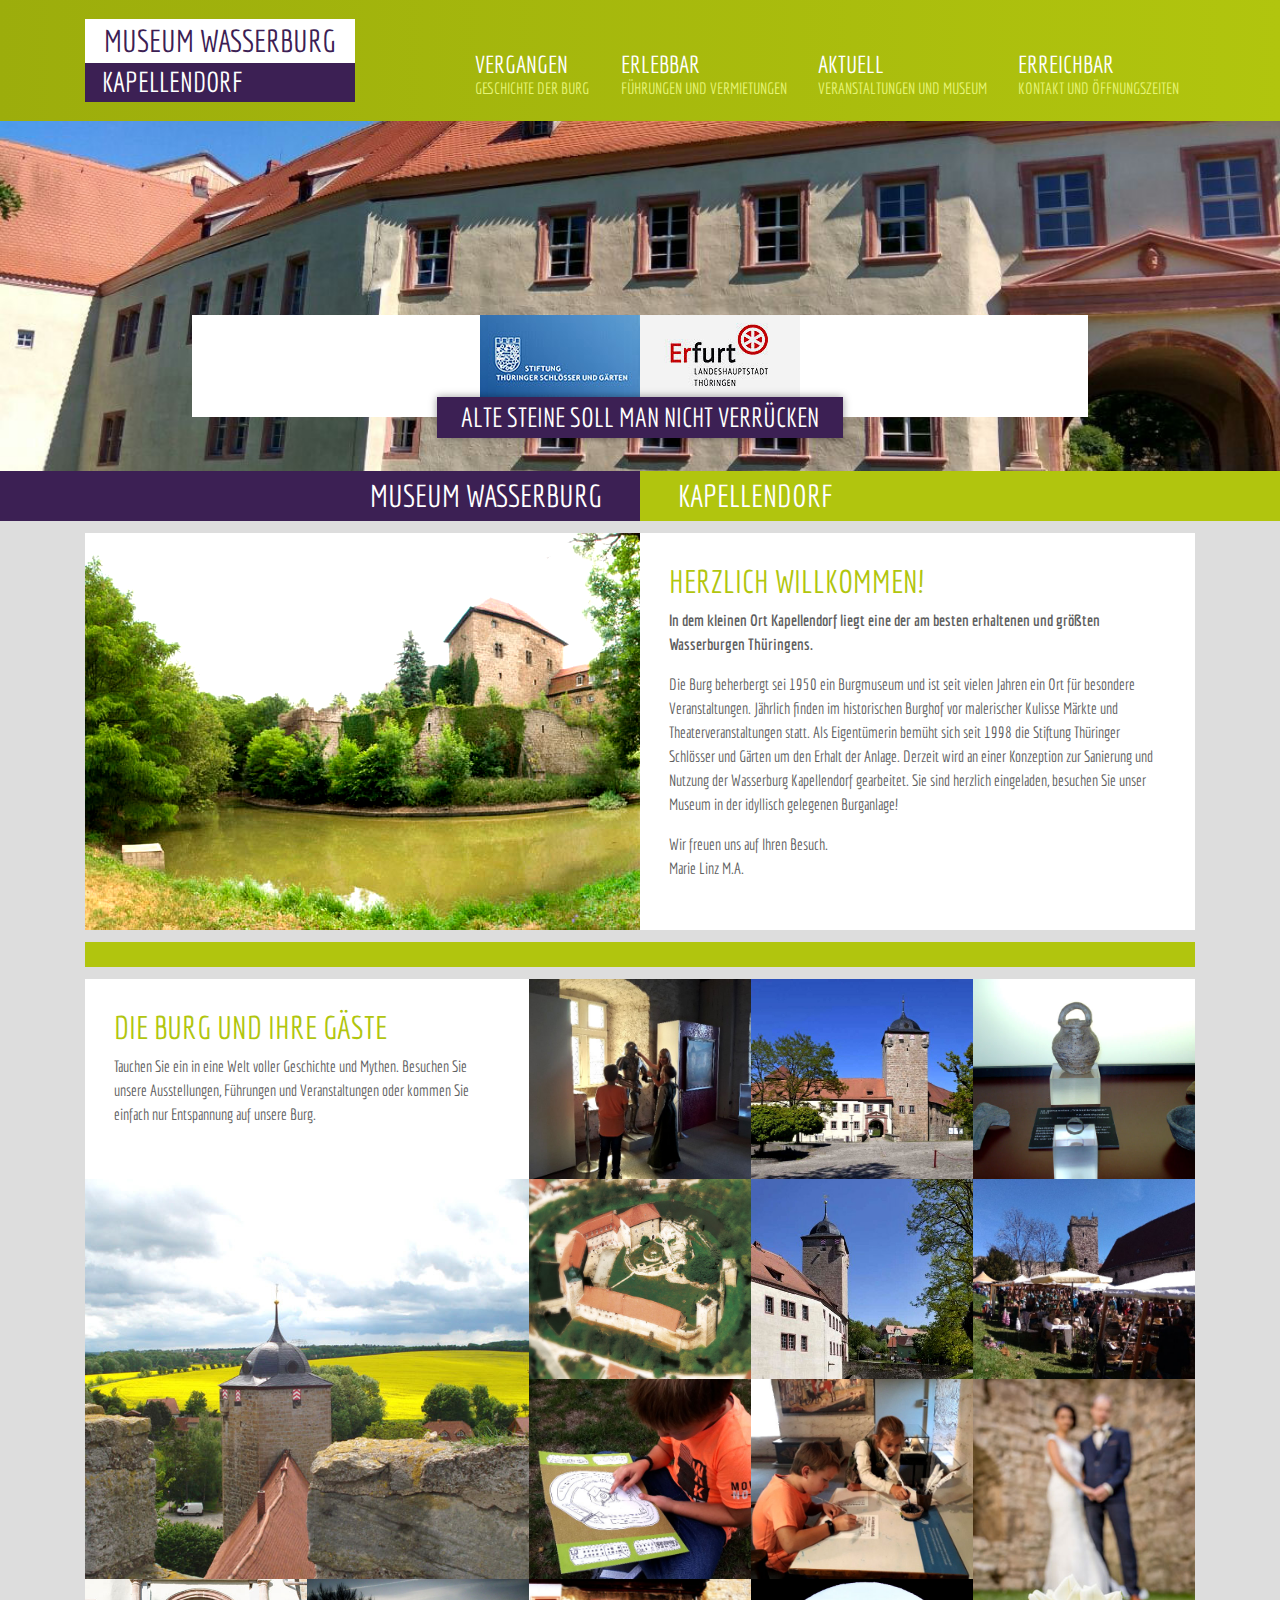
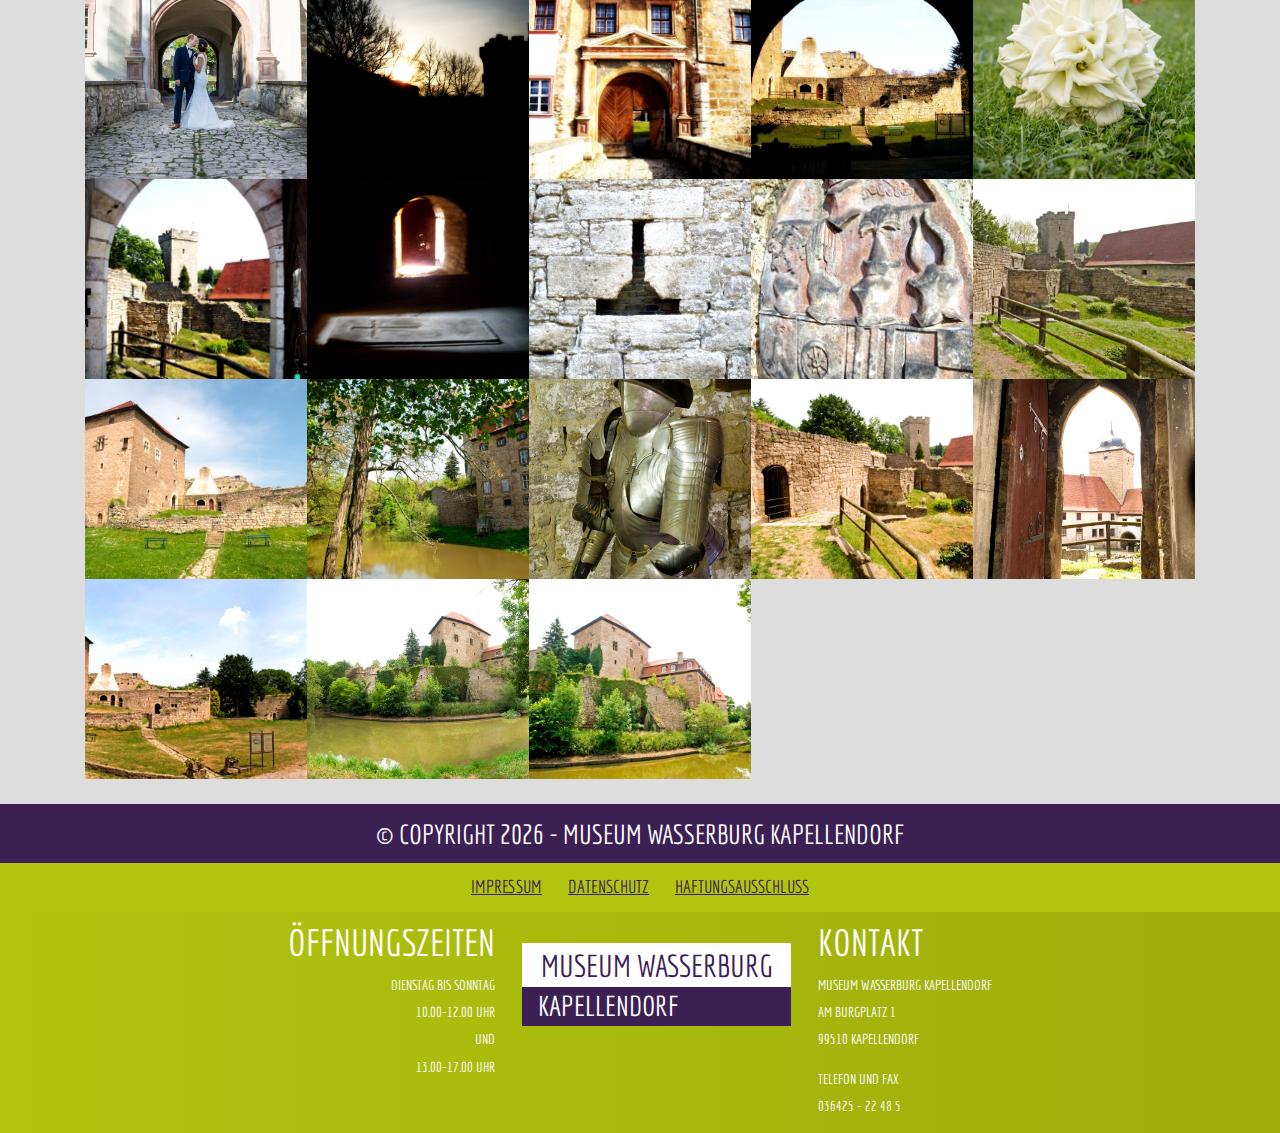
<file: index.html>
<!DOCTYPE html>
<html>
  <head>
    <meta charset="utf-8">
    <meta http-equiv="X-UA-Compatible" content="IE=edge">
    <title>BurgKapellendorf</title>
    <meta name="description" content="">
    <meta name="viewport" content="width=device-width, initial-scale=1">

    
<meta name="burg-kapellendorf/config/environment" content="%7B%22modulePrefix%22%3A%22burg-kapellendorf%22%2C%22environment%22%3A%22development%22%2C%22rootURL%22%3A%22/%22%2C%22locationType%22%3A%22hash%22%2C%22EmberENV%22%3A%7B%22FEATURES%22%3A%7B%7D%2C%22EXTEND_PROTOTYPES%22%3A%7B%22Date%22%3Afalse%7D%7D%2C%22googleFonts%22%3A%5B%22Economica%3A100%2C300%2C400%2C700%22%5D%2C%22contentSecurityPolicy%22%3A%7B%22font-src%22%3A%22%27self%27%20fonts.gstatic.com%22%2C%22style-src%22%3A%22%27self%27%20fonts.googleapis.com%22%7D%2C%22googleAnalytics%22%3A%7B%22webPropertyId%22%3A%22UA-31051402-1%22%7D%2C%22APP%22%3A%7B%22name%22%3A%22burg-kapellendorf%22%2C%22version%22%3A%220.0.0+cb25250e%22%7D%2C%22exportApplicationGlobal%22%3Atrue%7D" />
<script>
(function(i,s,o,g,r,a,m){i['GoogleAnalyticsObject']=r;i[r]=i[r]||function(){
(i[r].q=i[r].q||[]).push(arguments)},i[r].l=1*new Date();a=s.createElement(o),
m=s.getElementsByTagName(o)[0];a.async=1;a.src=g;m.parentNode.insertBefore(a,m)
})(window,document,'script','https://www.google-analytics.com/analytics.js','ga');

ga('create', 'UA-31051402-1', 'auto');
</script>
<link href="https://fonts.googleapis.com/css?family=Economica:100,300,400,700" rel="stylesheet" type="text/css" media="all">

    <link integrity="" rel="stylesheet" href="/assets/vendor.css">
    <link integrity="" rel="stylesheet" href="/assets/burg-kapellendorf.css">

    
  </head>
  <body>
    

    <script src="/assets/vendor.js"></script>
    <script src="/assets/burg-kapellendorf.js"></script>

    
  </body>
</html>
</file>
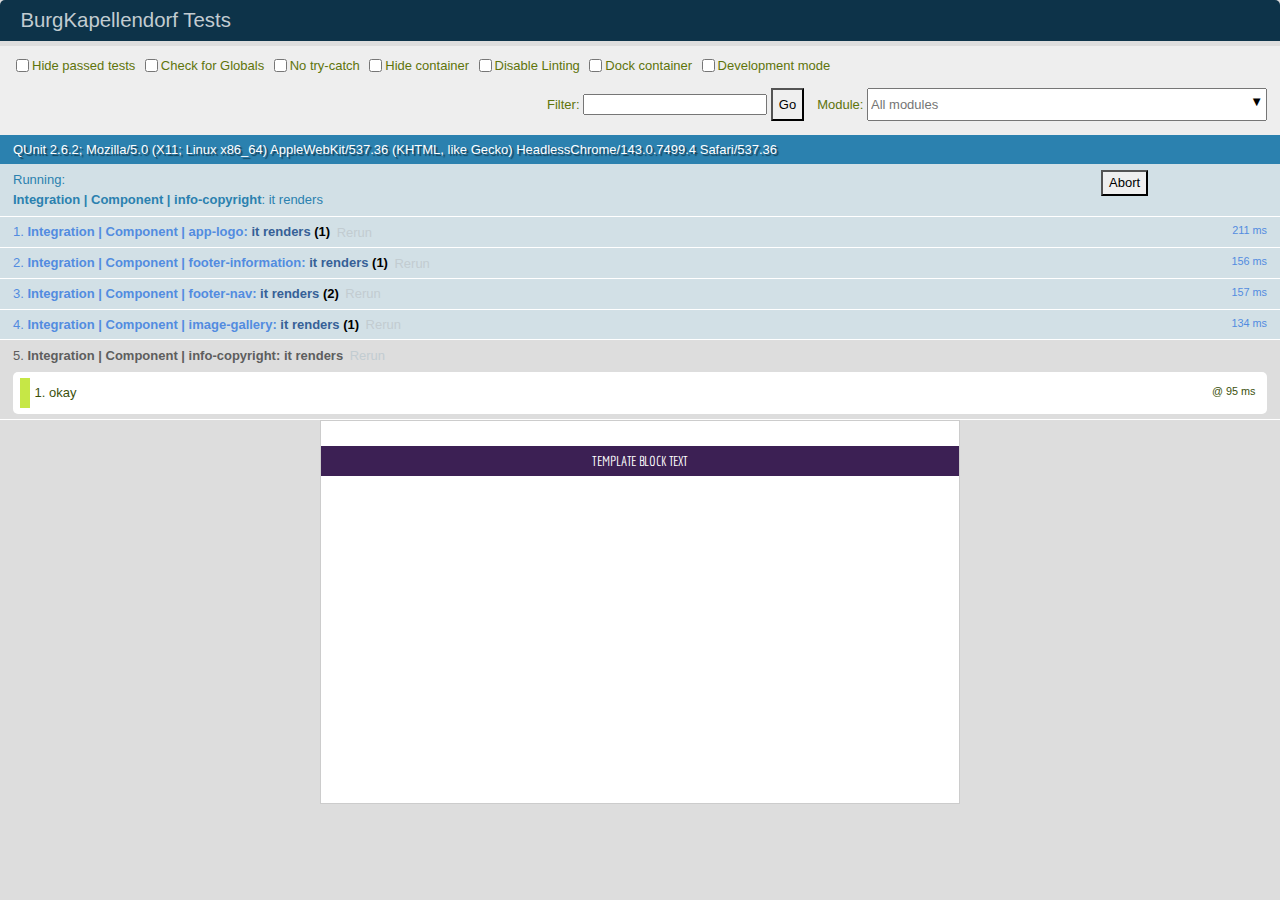
<file: tests/index.html>
<!DOCTYPE html>
<html>
  <head>
    <meta charset="utf-8">
    <meta http-equiv="X-UA-Compatible" content="IE=edge">
    <title>BurgKapellendorf Tests</title>
    <meta name="description" content="">
    <meta name="viewport" content="width=device-width, initial-scale=1">

    
<meta name="burg-kapellendorf/config/environment" content="%7B%22modulePrefix%22%3A%22burg-kapellendorf%22%2C%22environment%22%3A%22test%22%2C%22rootURL%22%3A%22/%22%2C%22locationType%22%3A%22none%22%2C%22EmberENV%22%3A%7B%22FEATURES%22%3A%7B%7D%2C%22EXTEND_PROTOTYPES%22%3A%7B%22Date%22%3Afalse%7D%7D%2C%22googleFonts%22%3A%5B%22Economica%3A100%2C300%2C400%2C700%22%5D%2C%22contentSecurityPolicy%22%3A%7B%22font-src%22%3A%22%27self%27%20fonts.gstatic.com%22%2C%22style-src%22%3A%22%27self%27%20fonts.googleapis.com%22%7D%2C%22googleAnalytics%22%3A%7B%22webPropertyId%22%3A%22UA-31051402-1%22%7D%2C%22APP%22%3A%7B%22LOG_ACTIVE_GENERATION%22%3Afalse%2C%22LOG_VIEW_LOOKUPS%22%3Afalse%2C%22rootElement%22%3A%22%23ember-testing%22%2C%22autoboot%22%3Afalse%2C%22name%22%3A%22burg-kapellendorf%22%2C%22version%22%3A%220.0.0+cb25250e%22%7D%2C%22exportApplicationGlobal%22%3Atrue%7D" />
<script>
(function(i,s,o,g,r,a,m){i['GoogleAnalyticsObject']=r;i[r]=i[r]||function(){
(i[r].q=i[r].q||[]).push(arguments)},i[r].l=1*new Date();a=s.createElement(o),
m=s.getElementsByTagName(o)[0];a.async=1;a.src=g;m.parentNode.insertBefore(a,m)
})(window,document,'script','https://www.google-analytics.com/analytics.js','ga');

ga('create', 'UA-31051402-1', 'auto');
</script>
<link href="https://fonts.googleapis.com/css?family=Economica:100,300,400,700" rel="stylesheet" type="text/css" media="all">
    

    <link rel="stylesheet" href="/assets/vendor.css">
    <link rel="stylesheet" href="/assets/burg-kapellendorf.css">
    <link rel="stylesheet" href="/assets/test-support.css">

    
    
  </head>
  <body>
    
    <div id="qunit"></div>
<div id="qunit-fixture"></div>

<div id="ember-testing-container">
  <div id="ember-testing"></div>
</div>

    <script src="/testem.js" integrity=""></script>
    <script src="/assets/vendor.js"></script>
    <script src="/assets/test-support.js"></script>
    <script src="/assets/burg-kapellendorf.js"></script>
    <script src="/assets/tests.js"></script>

    
    <script>Ember.assert('The tests file was not loaded. Make sure your tests index.html includes "assets/tests.js".', EmberENV.TESTS_FILE_LOADED);</script>
  </body>
</html>
</file>
<file: assets/test-support.css>
/*!
 * QUnit 2.6.2
 * https://qunitjs.com/
 *
 * Copyright jQuery Foundation and other contributors
 * Released under the MIT license
 * https://jquery.org/license
 *
 * Date: 2018-08-19T19:37Z
 */

/** Font Family and Sizes */

#qunit-tests, #qunit-header, #qunit-banner, #qunit-testrunner-toolbar, #qunit-filteredTest, #qunit-userAgent, #qunit-testresult {
	font-family: "Helvetica Neue Light", "HelveticaNeue-Light", "Helvetica Neue", Calibri, Helvetica, Arial, sans-serif;
}

#qunit-testrunner-toolbar, #qunit-filteredTest, #qunit-userAgent, #qunit-testresult, #qunit-tests li { font-size: small; }
#qunit-tests { font-size: smaller; }


/** Resets */

#qunit-tests, #qunit-header, #qunit-banner, #qunit-filteredTest, #qunit-userAgent, #qunit-testresult, #qunit-modulefilter {
	margin: 0;
	padding: 0;
}


/** Header (excluding toolbar) */

#qunit-header {
	padding: 0.5em 0 0.5em 1em;

	color: #8699A4;
	background-color: #0D3349;

	font-size: 1.5em;
	line-height: 1em;
	font-weight: 400;

	border-radius: 5px 5px 0 0;
}

#qunit-header a {
	text-decoration: none;
	color: #C2CCD1;
}

#qunit-header a:hover,
#qunit-header a:focus {
	color: #FFF;
}

#qunit-banner {
	height: 5px;
}

#qunit-filteredTest {
	padding: 0.5em 1em 0.5em 1em;
	color: #366097;
	background-color: #F4FF77;
}

#qunit-userAgent {
	padding: 0.5em 1em 0.5em 1em;
	color: #FFF;
	background-color: #2B81AF;
	text-shadow: rgba(0, 0, 0, 0.5) 2px 2px 1px;
}


/** Toolbar */

#qunit-testrunner-toolbar {
	padding: 0.5em 1em 0.5em 1em;
	color: #5E740B;
	background-color: #EEE;
}

#qunit-testrunner-toolbar .clearfix {
	height: 0;
	clear: both;
}

#qunit-testrunner-toolbar label {
	display: inline-block;
}

#qunit-testrunner-toolbar input[type=checkbox],
#qunit-testrunner-toolbar input[type=radio] {
	margin: 3px;
	vertical-align: -2px;
}

#qunit-testrunner-toolbar input[type=text] {
	box-sizing: border-box;
	height: 1.6em;
}

.qunit-url-config,
.qunit-filter,
#qunit-modulefilter {
	display: inline-block;
	line-height: 2.1em;
}

.qunit-filter,
#qunit-modulefilter {
	float: right;
	position: relative;
	margin-left: 1em;
}

.qunit-url-config label {
	margin-right: 0.5em;
}

#qunit-modulefilter-search {
	box-sizing: border-box;
	width: 400px;
}

#qunit-modulefilter-search-container:after {
	position: absolute;
	right: 0.3em;
	content: "\25bc";
	color: black;
}

#qunit-modulefilter-dropdown {
	/* align with #qunit-modulefilter-search */
	box-sizing: border-box;
	width: 400px;
	position: absolute;
	right: 0;
	top: 50%;
	margin-top: 0.8em;

	border: 1px solid #D3D3D3;
	border-top: none;
	border-radius: 0 0 .25em .25em;
	color: #000;
	background-color: #F5F5F5;
	z-index: 99;
}

#qunit-modulefilter-dropdown a {
	color: inherit;
	text-decoration: none;
}

#qunit-modulefilter-dropdown .clickable.checked {
	font-weight: bold;
	color: #000;
	background-color: #D2E0E6;
}

#qunit-modulefilter-dropdown .clickable:hover {
	color: #FFF;
	background-color: #0D3349;
}

#qunit-modulefilter-actions {
	display: block;
	overflow: auto;

	/* align with #qunit-modulefilter-dropdown-list */
	font: smaller/1.5em sans-serif;
}

#qunit-modulefilter-dropdown #qunit-modulefilter-actions > * {
	box-sizing: border-box;
	max-height: 2.8em;
	display: block;
	padding: 0.4em;
}

#qunit-modulefilter-dropdown #qunit-modulefilter-actions > button {
	float: right;
	font: inherit;
}

#qunit-modulefilter-dropdown #qunit-modulefilter-actions > :last-child {
	/* insert padding to align with checkbox margins */
	padding-left: 3px;
}

#qunit-modulefilter-dropdown-list {
	max-height: 200px;
	overflow-y: auto;
	margin: 0;
	border-top: 2px groove threedhighlight;
	padding: 0.4em 0 0;
	font: smaller/1.5em sans-serif;
}

#qunit-modulefilter-dropdown-list li {
	white-space: nowrap;
	overflow: hidden;
	text-overflow: ellipsis;
}

#qunit-modulefilter-dropdown-list .clickable {
	display: block;
	padding-left: 0.15em;
}


/** Tests: Pass/Fail */

#qunit-tests {
	list-style-position: inside;
}

#qunit-tests li {
	padding: 0.4em 1em 0.4em 1em;
	border-bottom: 1px solid #FFF;
	list-style-position: inside;
}

#qunit-tests > li {
	display: none;
}

#qunit-tests li.running,
#qunit-tests li.pass,
#qunit-tests li.fail,
#qunit-tests li.skipped,
#qunit-tests li.aborted {
	display: list-item;
}

#qunit-tests.hidepass {
	position: relative;
}

#qunit-tests.hidepass li.running,
#qunit-tests.hidepass li.pass:not(.todo) {
	visibility: hidden;
	position: absolute;
	width:   0;
	height:  0;
	padding: 0;
	border:  0;
	margin:  0;
}

#qunit-tests li strong {
	cursor: pointer;
}

#qunit-tests li.skipped strong {
	cursor: default;
}

#qunit-tests li a {
	padding: 0.5em;
	color: #C2CCD1;
	text-decoration: none;
}

#qunit-tests li p a {
	padding: 0.25em;
	color: #6B6464;
}
#qunit-tests li a:hover,
#qunit-tests li a:focus {
	color: #000;
}

#qunit-tests li .runtime {
	float: right;
	font-size: smaller;
}

.qunit-assert-list {
	margin-top: 0.5em;
	padding: 0.5em;

	background-color: #FFF;

	border-radius: 5px;
}

.qunit-source {
	margin: 0.6em 0 0.3em;
}

.qunit-collapsed {
	display: none;
}

#qunit-tests table {
	border-collapse: collapse;
	margin-top: 0.2em;
}

#qunit-tests th {
	text-align: right;
	vertical-align: top;
	padding: 0 0.5em 0 0;
}

#qunit-tests td {
	vertical-align: top;
}

#qunit-tests pre {
	margin: 0;
	white-space: pre-wrap;
	word-wrap: break-word;
}

#qunit-tests del {
	color: #374E0C;
	background-color: #E0F2BE;
	text-decoration: none;
}

#qunit-tests ins {
	color: #500;
	background-color: #FFCACA;
	text-decoration: none;
}

/*** Test Counts */

#qunit-tests b.counts                       { color: #000; }
#qunit-tests b.passed                       { color: #5E740B; }
#qunit-tests b.failed                       { color: #710909; }

#qunit-tests li li {
	padding: 5px;
	background-color: #FFF;
	border-bottom: none;
	list-style-position: inside;
}

/*** Passing Styles */

#qunit-tests li li.pass {
	color: #3C510C;
	background-color: #FFF;
	border-left: 10px solid #C6E746;
}

#qunit-tests .pass                          { color: #528CE0; background-color: #D2E0E6; }
#qunit-tests .pass .test-name               { color: #366097; }

#qunit-tests .pass .test-actual,
#qunit-tests .pass .test-expected           { color: #999; }

#qunit-banner.qunit-pass                    { background-color: #C6E746; }

/*** Failing Styles */

#qunit-tests li li.fail {
	color: #710909;
	background-color: #FFF;
	border-left: 10px solid #EE5757;
	white-space: pre;
}

#qunit-tests > li:last-child {
	border-radius: 0 0 5px 5px;
}

#qunit-tests .fail                          { color: #000; background-color: #EE5757; }
#qunit-tests .fail .test-name,
#qunit-tests .fail .module-name             { color: #000; }

#qunit-tests .fail .test-actual             { color: #EE5757; }
#qunit-tests .fail .test-expected           { color: #008000; }

#qunit-banner.qunit-fail                    { background-color: #EE5757; }


/*** Aborted tests */
#qunit-tests .aborted { color: #000; background-color: orange; }
/*** Skipped tests */

#qunit-tests .skipped {
	background-color: #EBECE9;
}

#qunit-tests .qunit-todo-label,
#qunit-tests .qunit-skipped-label {
	background-color: #F4FF77;
	display: inline-block;
	font-style: normal;
	color: #366097;
	line-height: 1.8em;
	padding: 0 0.5em;
	margin: -0.4em 0.4em -0.4em 0;
}

#qunit-tests .qunit-todo-label {
	background-color: #EEE;
}

/** Result */

#qunit-testresult {
	color: #2B81AF;
	background-color: #D2E0E6;

	border-bottom: 1px solid #FFF;
}
#qunit-testresult .clearfix {
	height: 0;
	clear: both;
}
#qunit-testresult .module-name {
	font-weight: 700;
}
#qunit-testresult-display {
	padding: 0.5em 1em 0.5em 1em;
	width: 85%;
	float:left;
}
#qunit-testresult-controls {
	padding: 0.5em 1em 0.5em 1em;
  width: 10%;
	float:left;
}

/** Fixture */

#qunit-fixture {
	position: absolute;
	top: -10000px;
	left: -10000px;
	width: 1000px;
	height: 1000px;
}

#ember-testing-container {
  position: relative;
  background: white;
  bottom: 0;
  right: 0;
  width: 640px;
  height: 384px;
  overflow: auto;
  z-index: 98;
  border: 1px solid #ccc;
  margin: 0 auto;
}

#ember-testing-container.full-screen {
  width: 100%;
  height: 100%;
  overflow: auto;
  z-index: 98;
  border: none;
}

#ember-testing {
  width: 200%;
  height: 200%;
  transform: scale(0.5);
  transform-origin: top left;
}

.full-screen #ember-testing {
  position: absolute;
  width: 100%;
  height: 100%;
  transform: scale(1);
}
</file>
